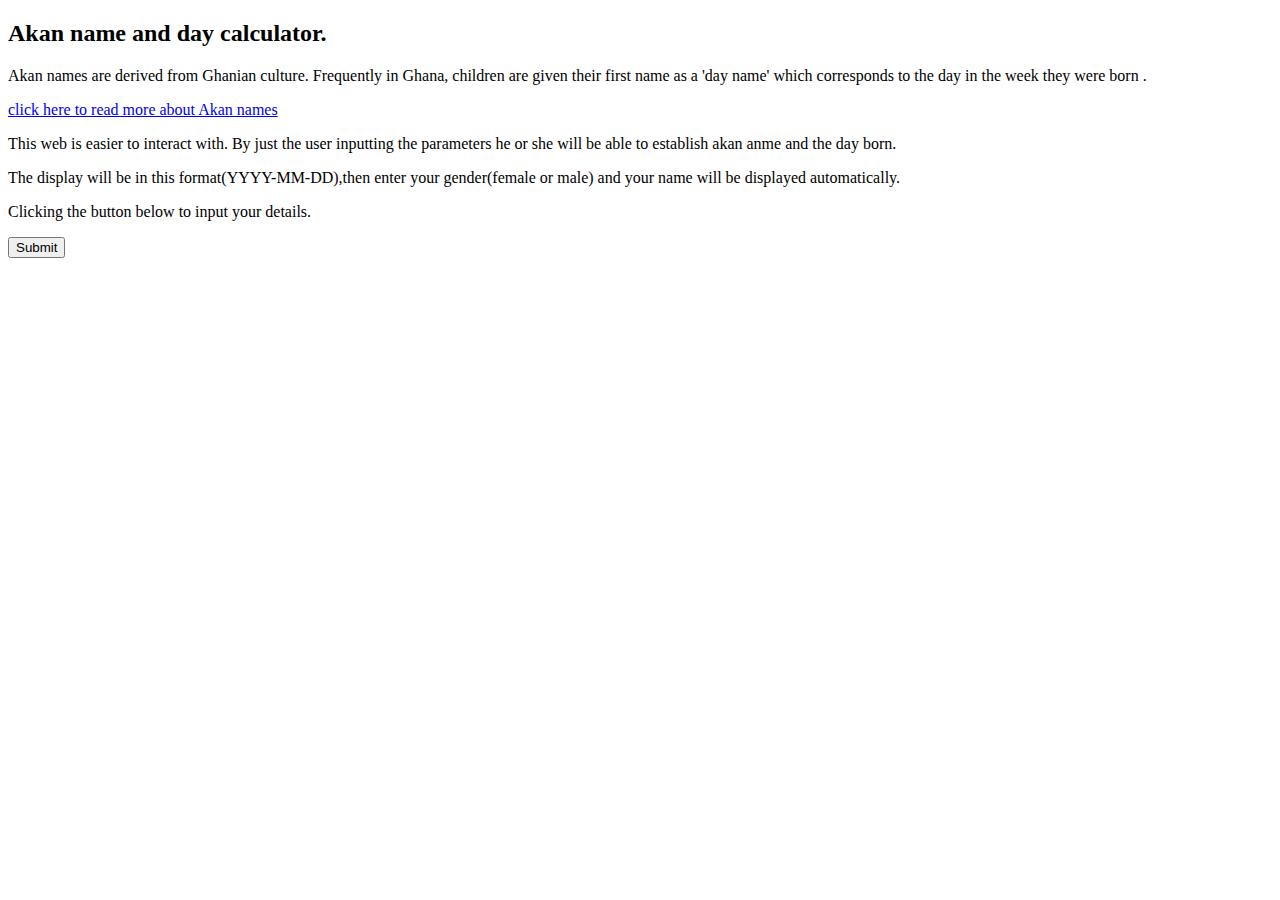
<file: index.html>
<!DOCTYPE html>
<html lang="en">
  <head>
    <meta charset="UTF-8" />
    <meta http-equiv="X-UA-Compatible" content="IE=edge" />
    <meta name="viewport" content="width=device-width, initial-scale=1.0" />
    <link rel="stylesheet" href="
    <link
      href="https://cdn.jsdelivr.net/npm/bootstrap@5.2.2/dist/css/bootstrap.min.css"

      rel="stylesheet"
      integrity="sha384-Zenh87qX5JnK2Jl0vWa8Ck2rdkQ2Bzep5IDxbcnCeuOxjzrPF/et3URy9Bv1WTRi"
      crossorigin="anonymous"
    />
    <link rel="stylesheet" href="css main.css" />
    <title>Akan name</title>
  </head>
  <body class="container">
    <div class="jumbotron">
      <div class="content">
        <h2>Akan name and day calculator.</h2>
        <p>
            Akan names are derived from Ghanian culture. Frequently in Ghana, children are given their first name as a 'day name' which corresponds to the day in the week they were born
          .
        </p>
        <p>
          <a href="https://en.wikipedia.org/wiki/Akan_names" target="blank"

            >click here to read more about Akan names</a
          >
        </p>
        <p>This web is easier to interact with. By just the user inputting the parameters he or she will be able to establish akan anme and the day born.</p>
        <p>
          The display will be in this format(YYYY-MM-DD),then enter your
          gender(female or male) and your name will be displayed automatically.
        </p>
        <p>Clicking the button below to input your details.</p>
        <div>
          <button type="button" class="btn btn-secondary" onclick="akanNames()">
            Submit
          </button>
        
      </div>
    </div>
    <script src="AkanName.js"></script>
  </body>
</html>
</file>
<file: css main.css>
#output {
     display: block;
}
.akan-name {
    display: block;
}
</file>
